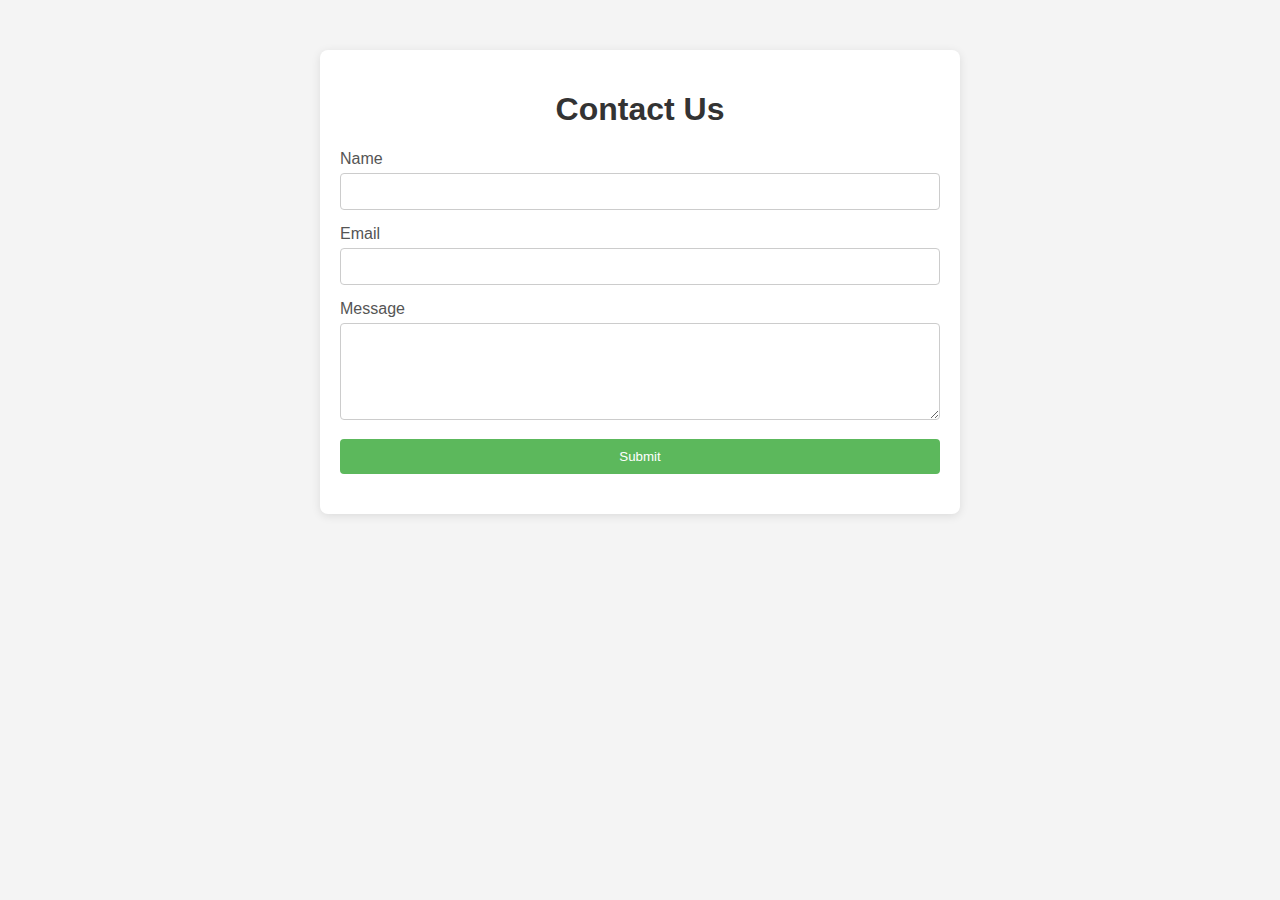
<file: heloworld_v2/index.html>
<!DOCTYPE html>
<html lang="en">
<head>
    <meta charset="UTF-8">
    <meta name="viewport" content="width=device-width, initial-scale=1.0">
    <title>Contact Form</title>
    <link rel="stylesheet" href="style.css">
</head>
<body>
    <div class="container">
        <h1>Contact Us</h1>
        <form id="contactForm">
            <div class="form-group">
                <label for="name">Name</label>
                <input type="text" id="name" name="name" required>
            </div>
            <div class="form-group">
                <label for="email">Email</label>
                <input type="email" id="email" name="email" required>
            </div>
            <div class="form-group">
                <label for="message">Message</label>
                <textarea id="message" name="message" rows="5" required></textarea>
            </div>
            <button type="submit">Submit</button>
        </form>
        <div id="responseMessage" class="response-message"></div>
    </div>
    <script src="script.js"></script>
</body>
</html>
</file>
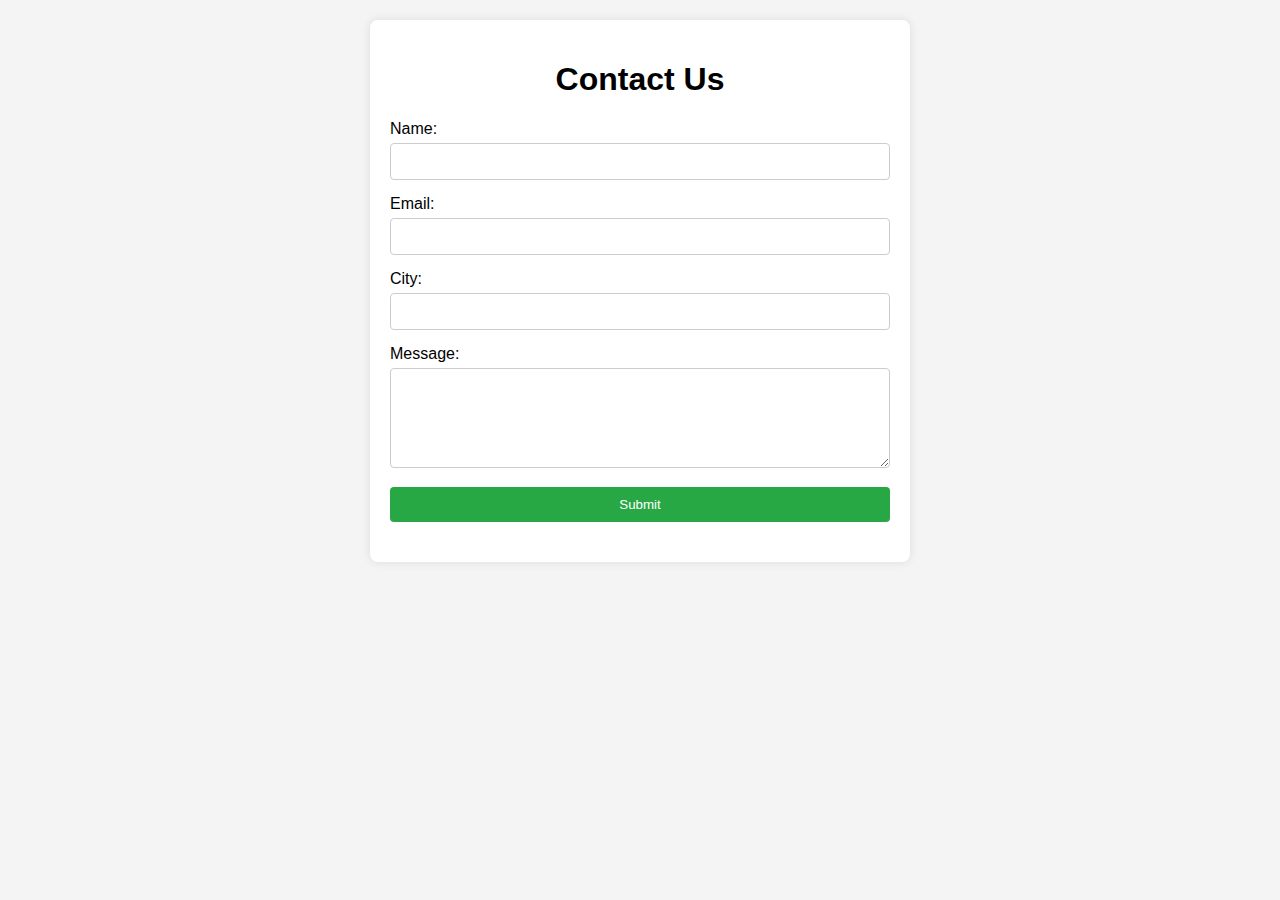
<file: heloworld_v5/index.html>
<!DOCTYPE html>
<html lang="en">
<head>
    <meta charset="UTF-8">
    <meta name="viewport" content="width=device-width, initial-scale=1.0">
    <title>Contact Form</title>
    <link rel="stylesheet" href="style.css">
</head>
<body>
    <div class="container">
        <h1>Contact Us</h1>
        <form id="contact-form">
            <div class="form-group">
                <label for="name">Name:</label>
                <input type="text" id="name" name="name" required>
            </div>
            <div class="form-group">
                <label for="email">Email:</label>
                <input type="email" id="email" name="email" required>
            </div>
            <div class="form-group">
                <label for="city">City:</label>
                <input type="text" id="city" name="city" required>
            </div>
            <div class="form-group">
                <label for="message">Message:</label>
                <textarea id="message" name="message" required></textarea>
            </div>
            <button type="submit">Submit</button>
        </form>
        <div id="response" class="response"></div>
    </div>
    <script src="script.js"></script>
</body>
</html>
</file>
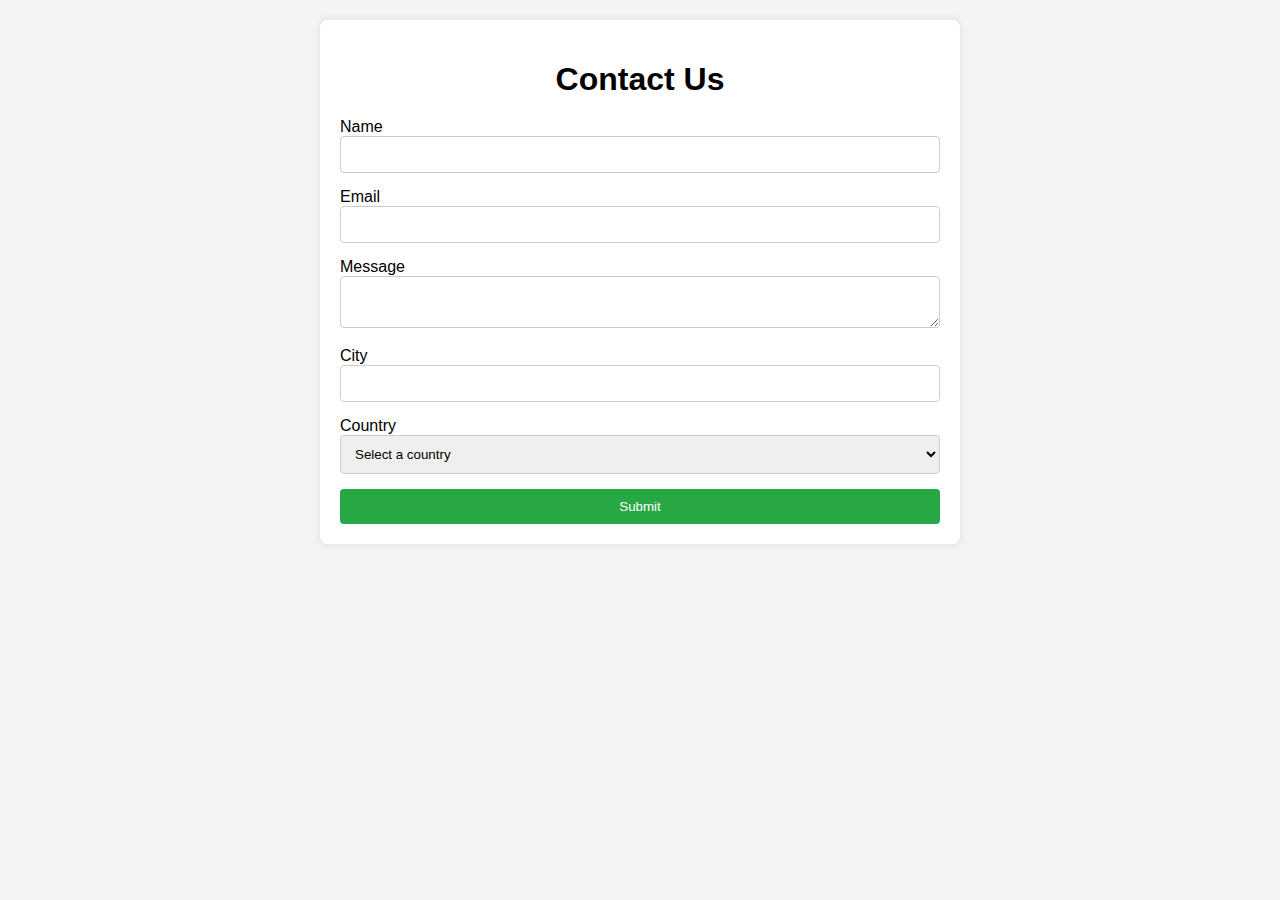
<file: heloworld_v6/index.html>
<!DOCTYPE html>
<html lang="en">
<head>
    <meta charset="UTF-8">
    <meta name="viewport" content="width=device-width, initial-scale=1.0">
    <title>Contact Form</title>
    <link rel="stylesheet" href="style.css">
</head>
<body>
    <div class="container">
        <h1>Contact Us</h1>
        <form id="contactForm">
            <div class="form-group">
                <label for="name">Name</label>
                <input type="text" id="name" name="name" required>
            </div>
            <div class="form-group">
                <label for="email">Email</label>
                <input type="email" id="email" name="email" required>
            </div>
            <div class="form-group">
                <label for="message">Message</label>
                <textarea id="message" name="message" required></textarea>
            </div>
            <div class="form-group">
                <label for="city">City</label>
                <input type="text" id="city" name="city" required>
            </div>
            <div class="form-group">
                <label for="country">Country</label>
                <select id="country" name="country" required>
                    <option value="">Select a country</option>
                    <!-- Country options will be populated by JavaScript -->
                </select>
            </div>
            <button type="submit">Submit</button>
        </form>
        <div id="successMessage" class="success-message hidden"></div>
    </div>
    <script src="script.js"></script>
</body>
</html>
</file>
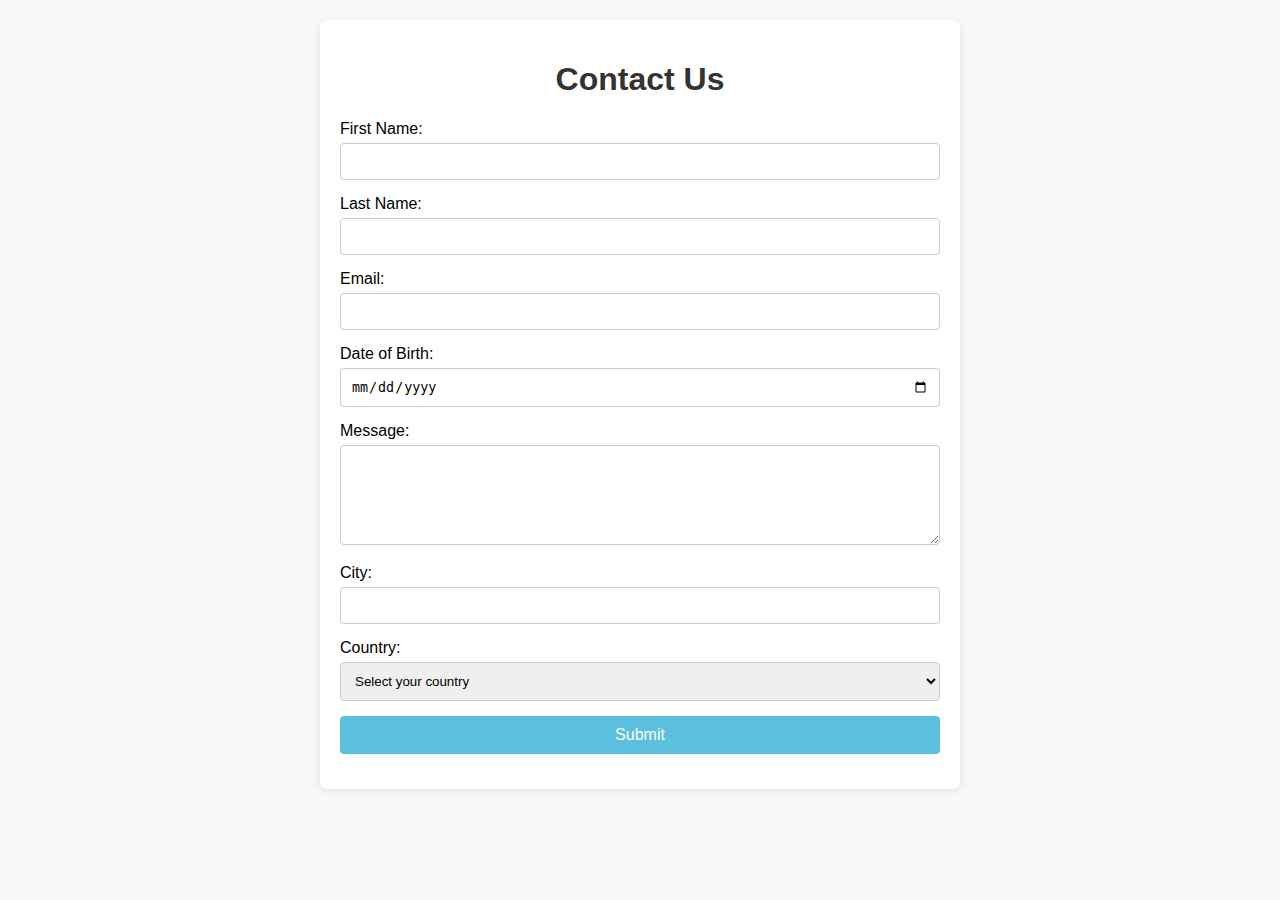
<file: heloworld_v7/index.html>
<!DOCTYPE html>
<html lang="en">
<head>
    <meta charset="UTF-8">
    <meta name="viewport" content="width=device-width, initial-scale=1.0">
    <title>Contact Form</title>
    <link rel="stylesheet" href="style.css">
</head>
<body>

    <div class="container">
        <h1>Contact Us</h1>
        <form id="contactForm">
            <div class="form-group">
                <label for="firstName">First Name:</label>
                <input type="text" id="firstName" name="firstName" required>
            </div>
            <div class="form-group">
                <label for="lastName">Last Name:</label>
                <input type="text" id="lastName" name="lastName" required>
            </div>
            <div class="form-group">
                <label for="email">Email:</label>
                <input type="email" id="email" name="email" required>
            </div>
            <div class="form-group">
                <label for="dob">Date of Birth:</label>
                <input type="date" id="dob" name="dob" required>
            </div>
            <div class="form-group">
                <label for="message">Message:</label>
                <textarea id="message" name="message" required></textarea>
            </div>
            <div class="form-group">
                <label for="city">City:</label>
                <input type="text" id="city" name="city" required>
            </div>
            <div class="form-group">
                <label for="country">Country:</label>
                <select id="country" name="country" required>
                    <option value="">Select your country</option>
                    <!-- List of countries -->
                    <option value="AF">Afghanistan</option>
                    <option value="AL">Albania</option>
                    <option value="DZ">Algeria</option>
                    <option value="AS">American Samoa</option>
                    <option value="AD">Andorra</option>
                    <option value="AO">Angola</option>
                    <option value="AI">Anguilla</option>
                    <option value="AQ">Antarctica</option>
                    <option value="AG">Antigua and Barbuda</option>
                    <option value="AR">Argentina</option>
                    <option value="AM">Armenia</option>
                    <option value="AW">Aruba</option>
                    <option value="AU">Australia</option>
                    <option value="AT">Austria</option>
                    <option value="AZ">Azerbaijan</option>
                    <!-- Add more countries as needed -->
                </select>
            </div>
            <div class="form-group">
                <button type="submit">Submit</button>
            </div>
        </form>
    </div>

    <script src="script.js"></script>
</body>
</html>
</file>
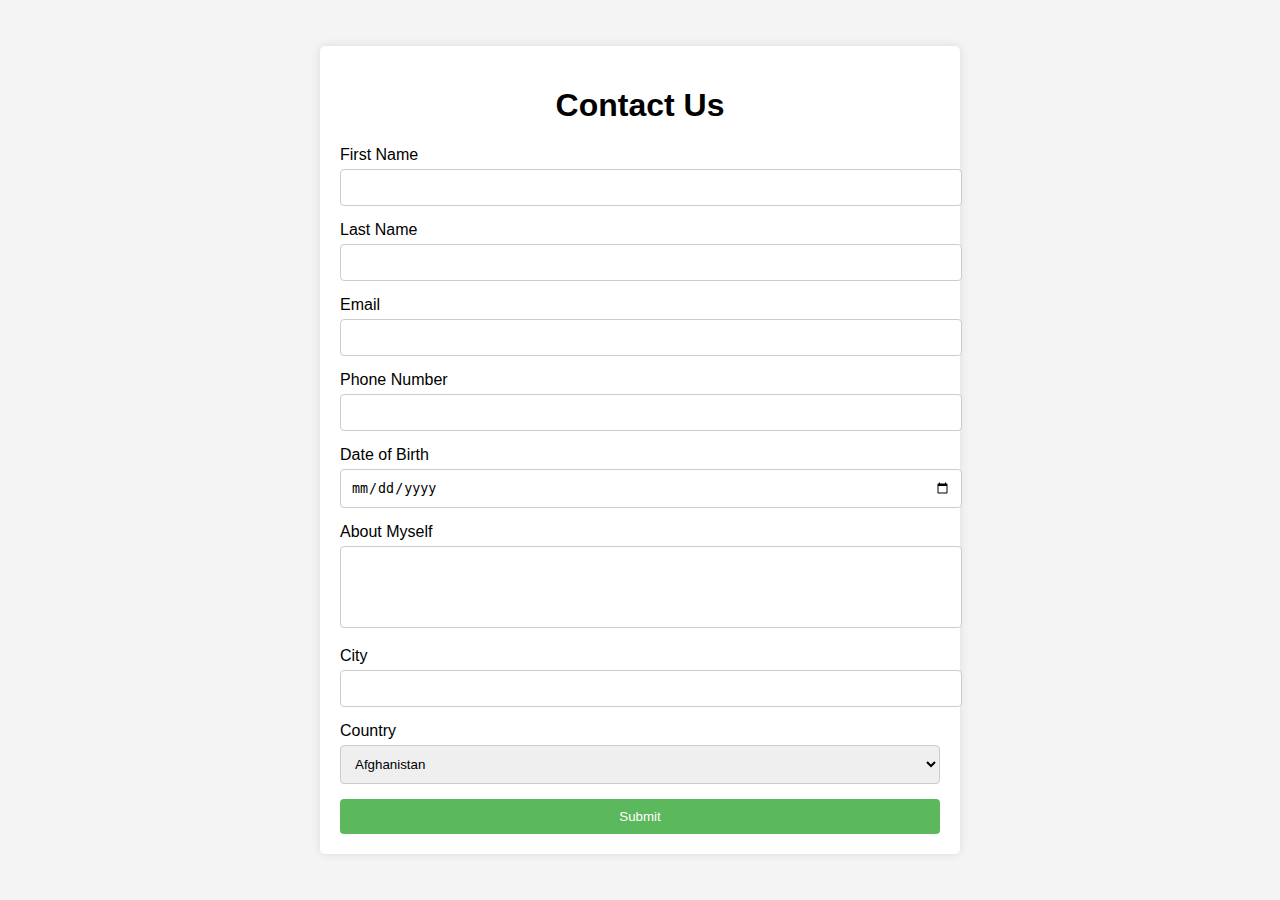
<file: heloworld_v8/index.html>
<!DOCTYPE html>
<html lang="en">
<head>
    <meta charset="UTF-8">
    <meta name="viewport" content="width=device-width, initial-scale=1.0">
    <link rel="stylesheet" href="style.css">
    <title>Contact Form</title>
</head>
<body>
    <div class="container">
        <h1>Contact Us</h1>
        <form id="contact-form">
            <div class="form-group">
                <label for="first-name">First Name</label>
                <input type="text" id="first-name" name="first-name" required>
            </div>
            <div class="form-group">
                <label for="last-name">Last Name</label>
                <input type="text" id="last-name" name="last-name" required>
            </div>
            <div class="form-group">
                <label for="email">Email</label>
                <input type="email" id="email" name="email" required>
            </div>
            <div class="form-group">
                <label for="phone">Phone Number</label>
                <input type="tel" id="phone" name="phone" required>
            </div>
            <div class="form-group">
                <label for="dob">Date of Birth</label>
                <input type="date" id="dob" name="dob" required>
            </div>
            <div class="form-group">
                <label for="about">About Myself</label>
                <textarea id="about" name="about" rows="4" required></textarea>
            </div>
            <div class="form-group">
                <label for="city">City</label>
                <input type="text" id="city" name="city" required>
            </div>
            <div class="form-group">
                <label for="country">Country</label>
                <select id="country" name="country" required>
                    <!-- Country options will be injected by JavaScript -->
                </select>
            </div>
            <button type="submit">Submit</button>
        </form>
    </div>

    <script src="script.js"></script>
</body>
</html>
</file>
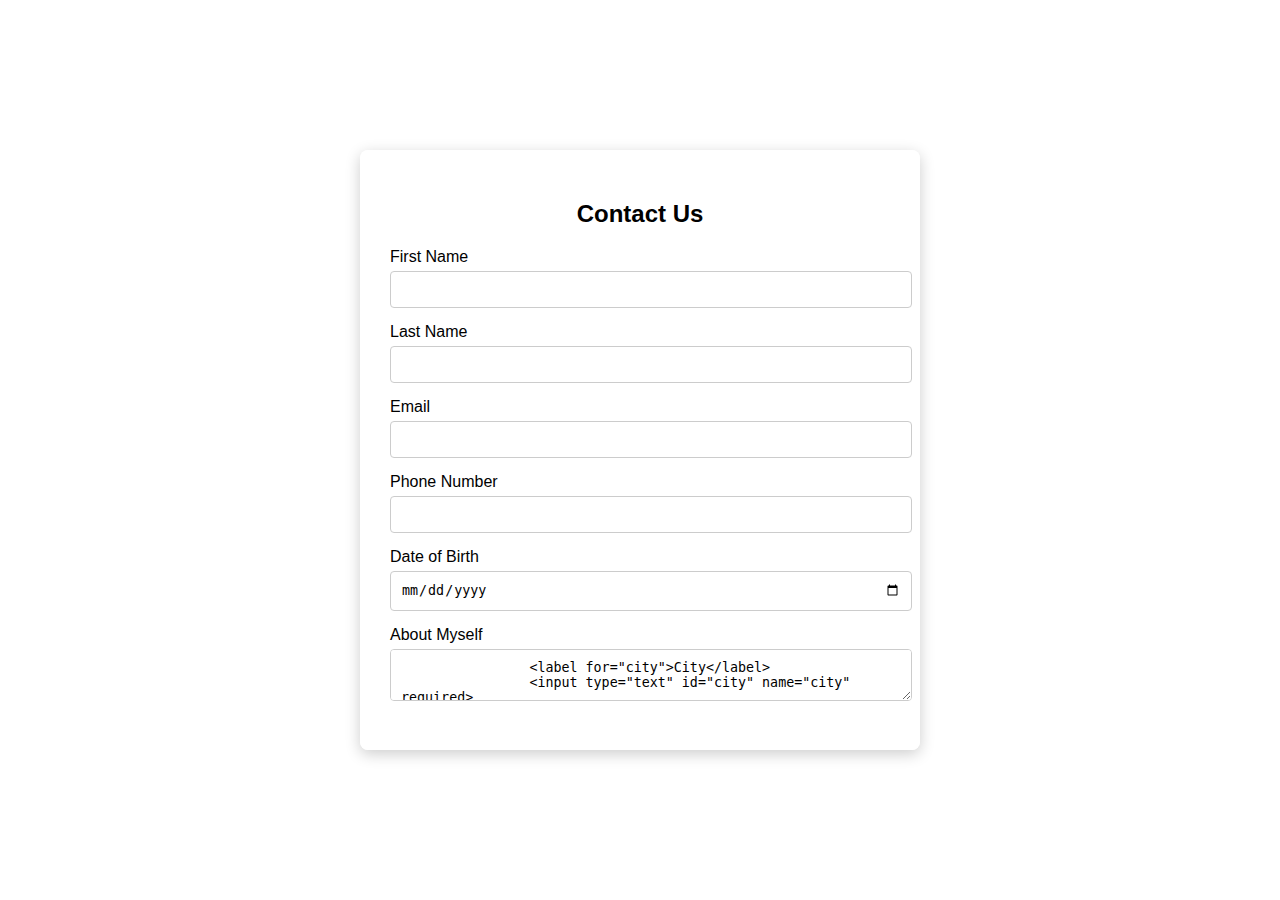
<file: v10_with_memory/index.html>
<!DOCTYPE html>
<html lang="en">
<head>
    <meta charset="UTF-8">
    <meta name="viewport" content="width=device-width, initial-scale=1.0">
    <link rel="stylesheet" href="style.css">
    <title>Contact Form</title>
</head>
<body>
    <div class="container">
        <form id="contactForm" novalidate>
            <h2>Contact Us</h2>
            <div class="form-group">
                <label for="firstName">First Name</label>
                <input type="text" id="firstName" name="firstName" required>
                <span class="error" id="firstNameError"></span>
            </div>
            <div class="form-group">
                <label for="lastName">Last Name</label>
                <input type="text" id="lastName" name="lastName" required>
                <span class="error" id="lastNameError"></span>
            </div>
            <div class="form-group">
                <label for="email">Email</label>
                <input type="email" id="email" name="email" required>
                <span class="error" id="emailError"></span>
            </div>
            <div class="form-group">
                <label for="phone">Phone Number</label>
                <input type="tel" id="phone" name="phone" required>
                <span class="error" id="phoneError"></span>
            </div>
            <div class="form-group">
                <label for="dob">Date of Birth</label>
                <input type="date" id="dob" name="dob" required>
                <span class="error" id="dobError"></span>
            </div>
            <div class="form-group">
                <label for="about">About Myself</label>
                <textarea id="about" name="about" maxlength="500></textarea>
            </div>
            <div class="form-group">
                <label for="city">City</label>
                <input type="text" id="city" name="city" required>
                <span class="error" id="cityError"></span>
            </div>
            <div class="form-group">
                <label for="country">Country</label>
                <select id="country" name="country" required>
                    <option value="">Select your country</option>
                    <!-- Add countries here -->
                    <option value="USA">United States</option>
                    <option value="CAN">Canada</option>
                    <option value="GBR">United Kingdom</option>
                    <!-- Add more countries as needed -->
                </select>
                <span class="error" id="countryError"></span>
            </div>
            <button type="submit" id="submitBtn" disabled>Submit</button>
        </form>
    </div>

    <script src="script.js"></script>
</body>
</html>
</file>
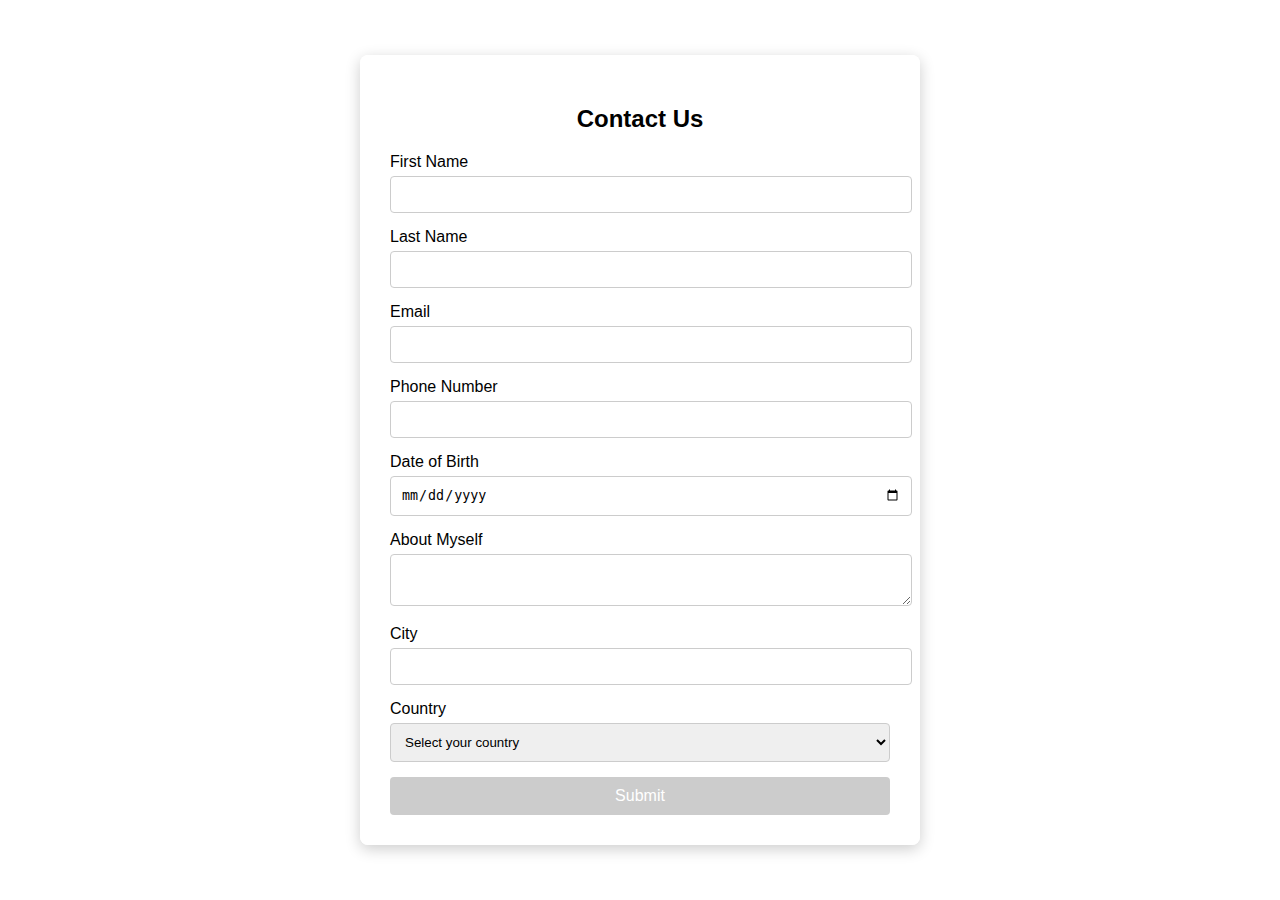
<file: v11_3_ai/index.html>
<!DOCTYPE html>
<html lang="en">
<head>
    <meta charset="UTF-8">
    <meta name="viewport" content="width=device-width, initial-scale=1.0">
    <link rel="stylesheet" href="style.css">
    <title>Contact Form</title>
</head>
<body>
    <div class="container">
        <form id="contactForm" novalidate>
            <h2>Contact Us</h2>
            <div class="form-group">
                <label for="firstName">First Name</label>
                <input type="text" id="firstName" name="firstName" required>
                <span class="error" id="firstNameError"></span>
            </div>
            <div class="form-group">
                <label for="lastName">Last Name</label>
                <input type="text" id="lastName" name="lastName" required>
                <span class="error" id="lastNameError"></span>
            </div>
            <div class="form-group">
                <label for="email">Email</label>
                <input type="email" id="email" name="email" required>
                <span class="error" id="emailError"></span>
            </div>
            <div class="form-group">
                <label for="phone">Phone Number</label>
                <input type="tel" id="phone" name="phone" required>
                <span class="error" id="phoneError"></span>
            </div>
            <div class="form-group">
                <label for="dob">Date of Birth</label>
                <input type="date" id="dob" name="dob" required>
                <span class="error" id="dobError"></span>
            </div>
            <div class="form-group">
                <label for="about">About Myself</label>
                <textarea id="about" name="about" maxlength="500"></textarea>
            </div>
            <div class="form-group">
                <label for="city">City</label>
                <input type="text" id="city" name="city" required>
                <span class="error" id="cityError"></span>
            </div>
            <div class="form-group">
                <label for="country">Country</label>
                <select id="country" name="country" required>
                    <option value="">Select your country</option>
                    <!-- Populate with countries -->
                    <option value="USA">United States</option>
                    <option value="CAN">Canada</option>
                    <option value="GBR">United Kingdom</option>
                    <option value="AUS">Australia</option>
                    <!-- Add more countries as needed -->
                </select>
                <span class="error" id="countryError"></span>
            </div>
            <button type="submit" id="submitBtn" disabled>Submit</button>
        </form>
    </div>

    <script src="script.js"></script>
</body>
</html>
</file>
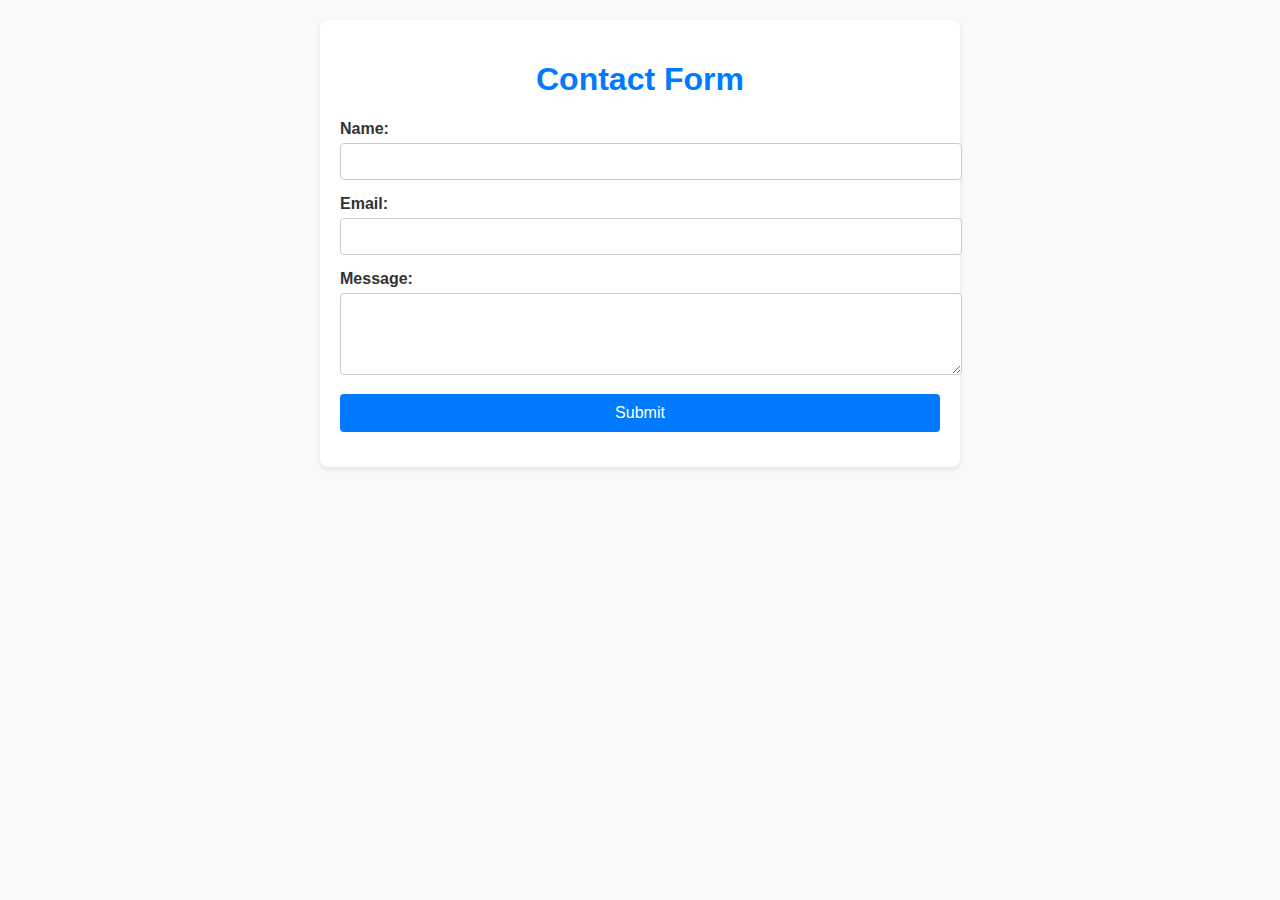
<file: v9_hi/index.html>
<!DOCTYPE html>
<html lang="en">
<head>
    <meta charset="UTF-8">
    <meta name="viewport" content="width=device-width, initial-scale=1.0">
    <title>Simple Form</title>
    <link rel="stylesheet" href="style.css">
</head>
<body>
    <div class="container">
        <h1>Contact Form</h1>
        <form id="contactForm">
            <label for="name">Name:</label>
            <input type="text" id="name" name="name" required>
            
            <label for="email">Email:</label>
            <input type="email" id="email" name="email" required>
            
            <label for="message">Message:</label>
            <textarea id="message" name="message" rows="4" required></textarea>
            
            <button type="submit">Submit</button>
        </form>
        <div id="responseMessage" class="response-message"></div>
    </div>
    <script src="script.js"></script>
</body>
</html>
</file>
<file: heloworld_v2/style.css>
body {
    font-family: Arial, sans-serif;
    background-color: #f4f4f4;
    margin: 0;
    padding: 0;
}

.container {
    max-width: 600px;
    margin: 50px auto;
    background: #fff;
    padding: 20px;
    border-radius: 8px;
    box-shadow: 0 2px 10px rgba(0, 0, 0, 0.1);
}

h1 {
    text-align: center;
    color: #333;
}

.form-group {
    margin-bottom: 15px;
}

label {
    display: block;
    margin-bottom: 5px;
    color: #555;
}

input[type="text"],
input[type="email"],
textarea {
    width: 100%;
    padding: 10px;
    border-radius: 4px;
    border: 1px solid #ccc;
    box-sizing: border-box;
}

button {
    background-color: #5cb85c;
    color: white;
    border: none;
    padding: 10px 15px;
    border-radius: 4px;
    cursor: pointer;
    width: 100%;
}

button:hover {
    background-color: #4cae4c;
}

.response-message {
    text-align: center;
    margin-top: 20px;
    color: #333;
}
</file>
<file: heloworld_v5/style.css>
body {
    font-family: Arial, sans-serif;
    background-color: #f4f4f4;
    margin: 0;
    padding: 20px;
}

.container {
    max-width: 500px;
    margin: auto;
    background: white;
    padding: 20px;
    border-radius: 8px;
    box-shadow: 0 0 10px rgba(0, 0, 0, 0.1);
}

h1 {
    text-align: center;
}

.form-group {
    margin-bottom: 15px;
}

label {
    display: block;
    margin-bottom: 5px;
}

input[type="text"],
input[type="email"],
textarea {
    width: 100%;
    padding: 10px;
    border-radius: 4px;
    border: 1px solid #ccc;
    box-sizing: border-box;
}

textarea {
    resize: vertical;
    height: 100px;
}

button {
    width: 100%;
    padding: 10px;
    background-color: #28a745;
    border: none;
    color: white;
    border-radius: 4px;
    cursor: pointer;
}

button:hover {
    background-color: #218838;
}

.response {
    margin-top: 20px;
    text-align: center;
    font-size: 1.2em;
    color: green;
}
</file>
<file: heloworld_v6/style.css>
body {
    font-family: Arial, sans-serif;
    background-color: #f4f4f4;
    margin: 0;
    padding: 20px;
}

.container {
    max-width: 600px;
    margin: 0 auto;
    background: #fff;
    padding: 20px;
    border-radius: 8px;
    box-shadow: 0 0 10px rgba(0, 0, 0, 0.1);
}

h1 {
    text-align: center;
    margin-bottom: 20px;
}

.form-group {
    margin-bottom: 15px;
}

.label {
    margin-bottom: 5px;
    display: block;
}

input[type="text"],
input[type="email"],
textarea,
select {
    width: 100%;
    padding: 10px;
    border: 1px solid #ccc;
    border-radius: 4px;
    box-sizing: border-box;
}

textarea {
    resize: vertical;
}

button {
    width: 100%;
    padding: 10px;
    background-color: #28a745;
    color: white;
    border: none;
    border-radius: 4px;
    cursor: pointer;
}

button:hover {
    background-color: #218838;
}

.success-message {
    margin-top: 20px;
    padding: 10px;
    background-color: #d4edda;
    color: #155724;
    border: 1px solid #c3e6cb;
    border-radius: 4px;
}

.hidden {
    display: none;
}
</file>
<file: heloworld_v7/style.css>
body {
    font-family: Arial, sans-serif;
    background-color: #f9f9f9;
    margin: 0;
    padding: 20px;
}

.container {
    max-width: 600px;
    margin: auto;
    background: white;
    padding: 20px;
    border-radius: 8px;
    box-shadow: 0 2px 10px rgba(0, 0, 0, 0.1);
}

h1 {
    text-align: center;
    color: #333;
}

.form-group {
    margin-bottom: 15px;
}

label {
    display: block;
    margin-bottom: 5px;
}

input[type="text"],
input[type="email"],
input[type="date"],
textarea,
select {
    width: 100%;
    padding: 10px;
    border: 1px solid #ccc;
    border-radius: 4px;
    box-sizing: border-box;
}

textarea {
    height: 100px;
}

button {
    width: 100%;
    padding: 10px;
    background-color: #5bc0de;
    color: white;
    border: none;
    border-radius: 4px;
    font-size: 16px;
    cursor: pointer;
}

button:hover {
    background-color: #31b0d5;
}

@media (max-width: 600px) {
    .container {
        padding: 15px;
    }
}
</file>
<file: heloworld_v8/style.css>
body {
    font-family: Arial, sans-serif;
    background-color: #f4f4f4;
    display: flex;
    justify-content: center;
    align-items: center;
    height: 100vh;
    margin: 0;
}

.container {
    background: white;
    padding: 20px;
    border-radius: 5px;
    box-shadow: 0 0 10px rgba(0,0,0,0.1);
    width: 90%;
    max-width: 600px;
}

h1 {
    text-align: center;
}

.form-group {
    margin-bottom: 15px;
}

label {
    display: block;
    margin-bottom: 5px;
}

input[type="text"],
input[type="email"],
input[type="tel"],
input[type="date"],
textarea,
select {
    width: 100%;
    padding: 10px;
    border: 1px solid #ccc;
    border-radius: 4px;
}

textarea {
    resize: none;
}

button {
    width: 100%;
    padding: 10px;
    background-color: #5cb85c;
    color: white;
    border: none;
    border-radius: 4px;
    cursor: pointer;
}

button:hover {
    background-color: #4cae4c;
}
</file>
<file: v10_with_memory/style.css>
body {
    margin: 0;
    font-family: Arial, sans-serif;
    background-image: url('https://source.unsplash.com/1600x900/?nature,water');
    background-size: cover;
    background-position: center;
    display: flex;
    justify-content: center;
    align-items: center;
    height: 100vh;
}

.container {
    background: rgba(255, 255, 255, 0.8);
    padding: 30px;
    border-radius: 8px;
    box-shadow: 0 4px 15px rgba(0, 0, 0, 0.2);
    width: 90%;
    max-width: 500px;
}

h2 {
    text-align: center;
    margin-bottom: 20px;
}

.form-group {
    margin-bottom: 15px;
}

label {
    display: block;
    margin-bottom: 5px;
}

input[type="text"],
input[type="email"],
input[type="tel"],
input[type="date"],
textarea,
select {
    width: 100%;
    padding: 10px;
    border: 1px solid #ccc;
    border-radius: 4px;
    transition: border-color 0.3s;
}

input:focus,
textarea:focus,
select:focus {
    border-color: #007BFF;
    outline: none;
}

.error {
    color: red;
    font-size: 0.875em;
}

button {
    width: 100%;
    padding: 10px;
    background: #007BFF;
    color: white;
    border: none;
    border-radius: 4px;
    cursor: pointer;
    font-size: 16px;
    transition: background-color 0.3s;
}

button[disabled] {
    background: #ccc;
    cursor: not-allowed;
}

button:hover {
    background: #0056b3;
}
</file>
<file: v11_3_ai/style.css>
body {
    margin: 0;
    font-family: Arial, sans-serif;
    background-image: url('https://source.unsplash.com/1600x900/?nature,water');
    background-size: cover;
    background-position: center;
    display: flex;
    justify-content: center;
    align-items: center;
    height: 100vh;
}

.container {
    background: rgba(255, 255, 255, 0.9);
    padding: 30px;
    border-radius: 8px;
    box-shadow: 0 4px 15px rgba(0, 0, 0, 0.2);
    width: 90%;
    max-width: 500px;
}

h2 {
    text-align: center;
    margin-bottom: 20px;
}

.form-group {
    margin-bottom: 15px;
}

label {
    display: block;
    margin-bottom: 5px;
}

input[type="text"],
input[type="email"],
input[type="tel"],
input[type="date"],
textarea,
select {
    width: 100%;
    padding: 10px;
    border: 1px solid #ccc;
    border-radius: 4px;
    transition: border-color 0.3s;
}

input:focus,
textarea:focus,
select:focus {
    border-color: #007BFF;
    outline: none;
}

.error {
    color: red;
    font-size: 0.875em;
}

button {
    width: 100%;
    padding: 10px;
    background: #007BFF;
    color: white;
    border: none;
    border-radius: 4px;
    cursor: pointer;
    font-size: 16px;
    transition: background-color 0.3s;
}

button[disabled] {
    background: #ccc;
    cursor: not-allowed;
}

button:hover {
    background: #0056b3;
}
</file>
<file: v9_hi/style.css>
body {
    font-family: Arial, sans-serif;
    margin: 0;
    padding: 0;
    background-color: #f8f9fa;
    color: #333;
}

.container {
    max-width: 600px;
    margin: 20px auto;
    padding: 20px;
    background-color: white;
    border-radius: 8px;
    box-shadow: 0 2px 5px rgba(0, 0, 0, 0.1);
}

h1 {
    text-align: center;
    color: #007bff;
}

label {
    display: block;
    margin-bottom: 5px;
    font-weight: bold;
}

input[type="text"],
input[type="email"],
textarea {
    width: 100%;
    padding: 10px;
    margin-bottom: 15px;
    border: 1px solid #ccc;
    border-radius: 4px;
}

button {
    width: 100%;
    padding: 10px;
    background-color: #007bff;
    color: white;
    border: none;
    border-radius: 4px;
    cursor: pointer;
    font-size: 16px;
}

button:hover {
    background-color: #0056b3;
}

.response-message {
    margin-top: 15px;
    font-size: 16px;
    text-align: center;
}
</file>
